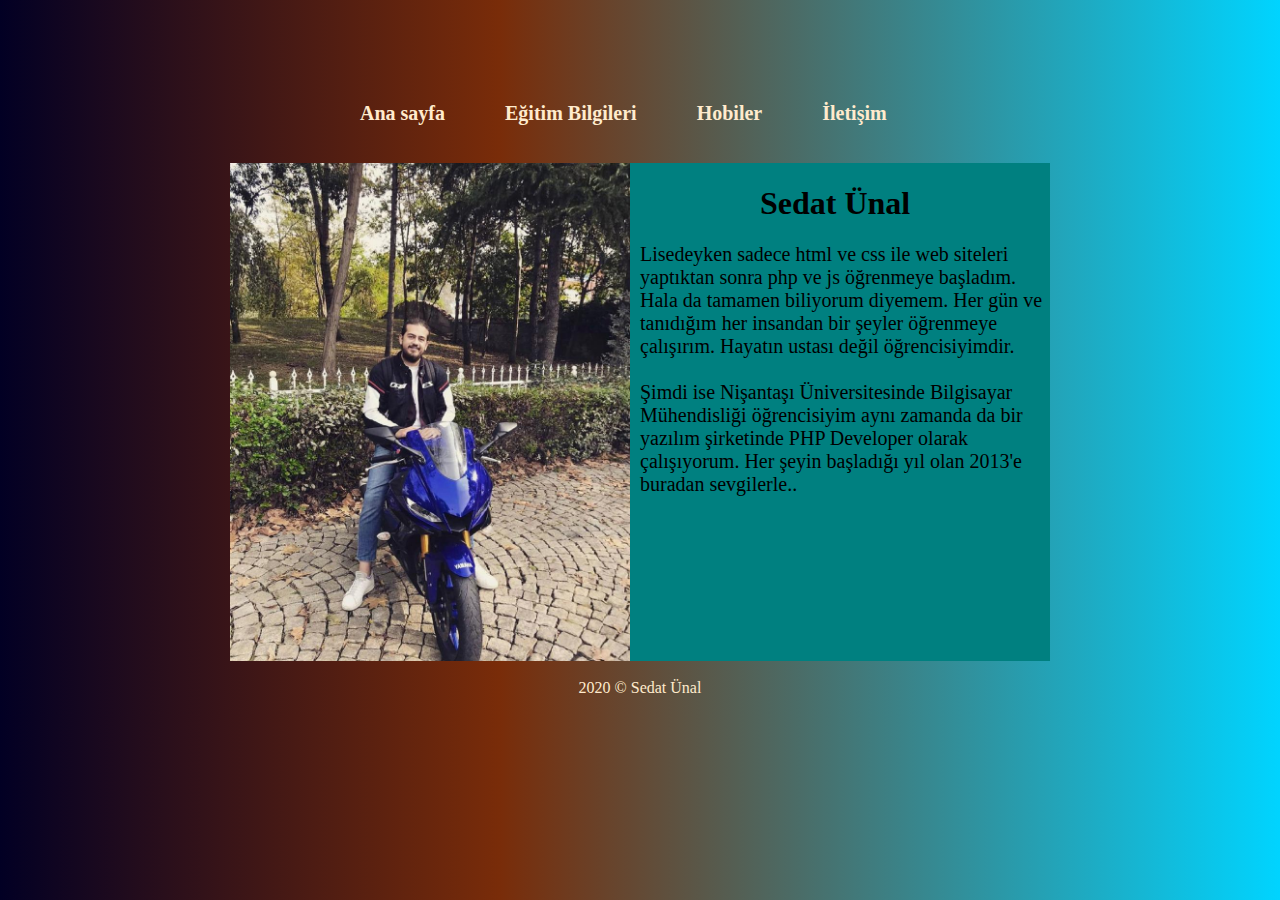
<file: index.html>
<!DOCTYPE html>
<html>

<head>
    <title>Sedat Ünal </title>
    <meta charset="utf-8">
    <link rel="stylesheet" href="css/style.css">
</head>

<body>
    <div class="container">
        <div class="menu">
            <ul class="ul">
                <li class="li"><a class="a" href="index.html">Ana sayfa</a></li>
                <li class="li"><a class="a" href="egitim.html">Eğitim Bilgileri</a></li>
                <li class="li"><a class="a" href="hobiler.html">Hobiler</a></li>
                <li class="li"><a class="a" href="iletisim.html">İletişim</a></li>
            </ul>
        </div>
        <div class="main">
            <div class="card">
                <div class="img">
                    <img src="images/profile.jpeg" alt="Sedat Ünal Profil Fotoğrafı">
                </div>
                <div class="content">
                    <h1 class="title">Sedat Ünal</h1>
                    <div class="box">
                        <p class="icerik">Lisedeyken sadece html ve css ile web siteleri yaptıktan sonra php ve js öğrenmeye başladım. Hala da tamamen biliyorum diyemem. Her gün ve tanıdığım her insandan bir şeyler öğrenmeye çalışırım. Hayatın ustası değil öğrencisiyimdir.
                            </br>
                            </br>
                            Şimdi ise Nişantaşı Üniversitesinde Bilgisayar Mühendisliği öğrencisiyim aynı zamanda da bir yazılım şirketinde PHP Developer olarak çalışıyorum. Her şeyin başladığı yıl olan 2013'e buradan sevgilerle..</p>
                    </div>
                </div>
            </div>
        </div>
        <div class="footer">
            <p><a class="a" href="http://www.sedatunal.net">2020 	&copy; Sedat Ünal</a></p>
        </div>
    </div>
</body>

</html>
</file>
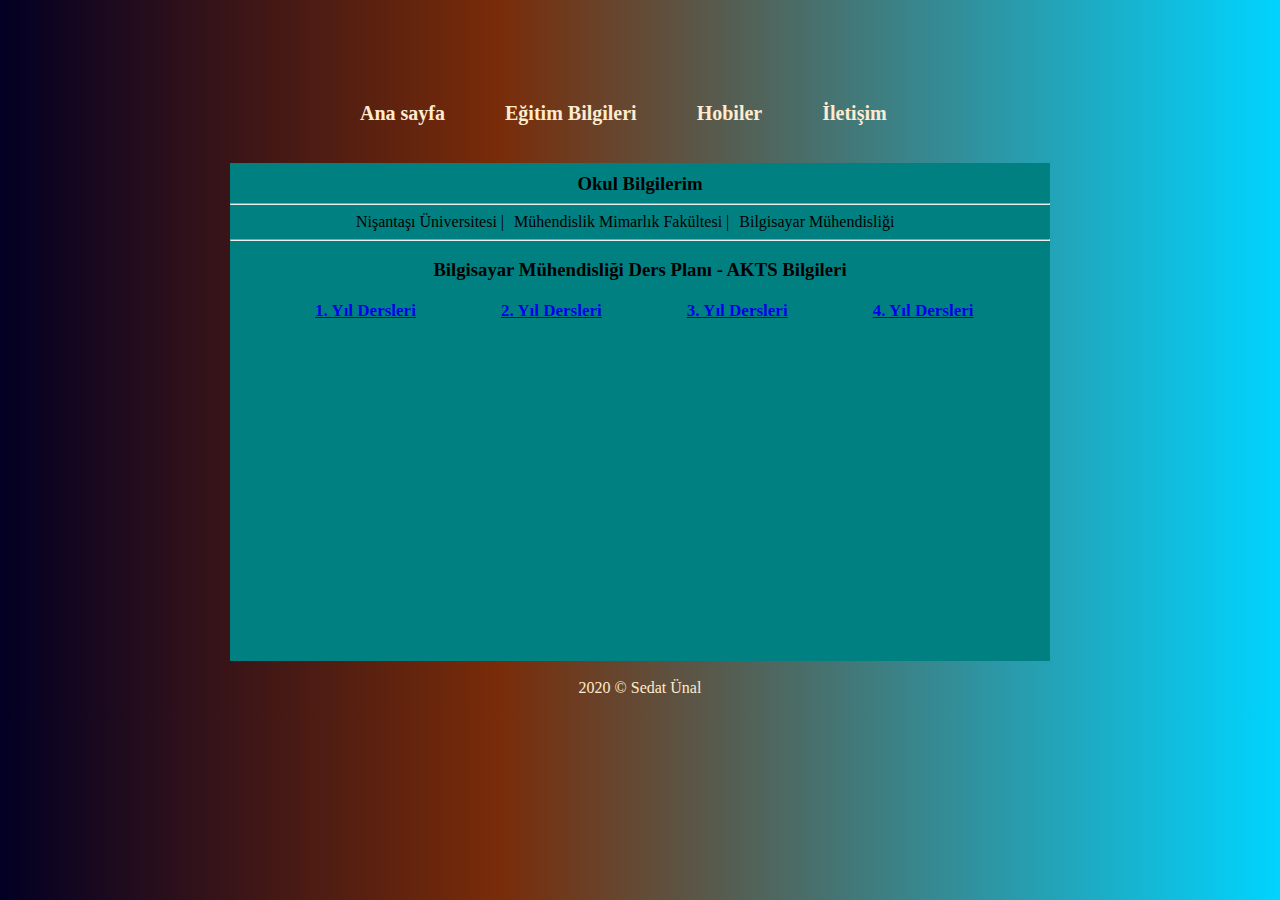
<file: egitim.html>
<!DOCTYPE html>
<html>

<head>
    <title>Sedat Ünal </title>
    <meta charset="utf-8">
    <link rel="stylesheet" href="css/style.css">
    <script src="js/jquery.js"></script>
</head>

<body>
    <div class="container">
        <div class="menu">
            <ul class="ul">
                <li class="li"><a class="a" href="index.html">Ana sayfa</a></li>
                <li class="li"><a class="a" href="egitim.html">Eğitim Bilgileri</a></li>
                <li class="li"><a class="a" href="hobiler.html">Hobiler</a></li>
                <li class="li"><a class="a" href="iletisim.html">İletişim</a></li>
            </ul>
        </div>
        <div class="main">
            <div class="card">
                <h3 class="egitimTitle">Okul Bilgilerim</h3>
                <hr>
                <ul class="egitimList">
                    <li class="egitimItem">
                        <a class="egitimLink" href="https://www.nisantasi.edu.tr/index.html">
                            Nişantaşı Üniversitesi | 
                        </a>
                    </li>
                    <li class="egitimItem">
                        <a class="egitimLink" href="http://mmf.nisantasi.edu.tr/">
                            &nbsp;Mühendislik Mimarlık Fakültesi |
                        </a>
                    </li>
                    <li class="egitimItem">
                        <a class="egitimLink" href="http://mmf.nisantasi.edu.tr/Bolumler/bilgisayar-muhendisligi.html">
                            &nbsp;Bilgisayar Mühendisliği 
                        </a>
                    </li>
                </ul>
                </br>
                <hr>
                <h3 class="egitimTitle">Bilgisayar Mühendisliği Ders Planı - AKTS Bilgileri</h3>
                <div class="dersler">
                    <ul class="listMain">
                        <li class="list">
                            <a href="#" onclick="showOneLessons()">
                                1. Yıl Dersleri
                            </a>
                        </li>
                        <li class="list">
                            <a href="#" onclick="showTwoLessons()">
                                2. Yıl Dersleri
                            </a>
                        </li>
                        <li class="list">
                            <a href="#" onclick="showThreeLessons()">
                                3. Yıl Dersleri
                            </a>
                        </li>
                        <li class="list" id="4">
                            <a href="#" onclick="showFourLessons()">
                                4. Yıl Dersleri
                            </a>
                        </li>
                    </ul>
                </div>
                </br>
                </br>
                <div id="1derslerDiv" style="display: none;">
                    <table>
                        <thead>
                            <tr>
                                <th>Dönemi</th>
                                <th>Ders Kodu</th>
                                <th>Ders Adı</th>
                                <th>Kredi</th>
                                <th>AKTS</th>
                            </tr>
                        </thead>
                        <tbody>
                            <tr>
                                <td>1</td>
                                <td>EATA101</td>
                                <td>Atatürk İlkeleri ve İnkılap Tarihi 1</td>
                                <td>2</td>
                                <td>2</td>
                            </tr>
                            <tr>
                                <td>1</td>
                                <td>EBLG105</td>
                                <td>Bilgisayar Mühendisliğine Giriş</td>
                                <td rowspan="2">3</td>
                                <td rowspan="2">5</td>
                            </tr>
                            <tr>
                                <td>1</td>
                                <td>EBLG103</td>
                                <td>Matematik 1</td>
                            </tr>
                            <tr>
                                <td>1</td>
                                <td>EBLG101</td>
                                <td>Fizik 1</td>
                                <td>3</td>
                                <td>6</td>
                            </tr>
                            <tr>
                                <td colspan="3" style="text-align: right;">Toplam</td>
                                <td>11</td>
                                <td>18</td>
                            </tr>
                        </tbody>
                    </table>
                    </br>
                    <table>
                        <thead>
                            <tr>
                                <th>Dönemi</th>
                                <th>Ders Kodu</th>
                                <th>Ders Adı</th>
                                <th>Kredi</th>
                                <th>AKTS</th>
                            </tr>
                        </thead>
                        <tbody>
                            <tr>
                                <td>2</td>
                                <td>EATA201</td>
                                <td>Atatürk İlkeleri ve İnkılap Tarihi 2</td>
                                <td>2</td>
                                <td>2</td>
                            </tr>
                            <tr>
                                <td>2</td>
                                <td>EBLG205</td>
                                <td>Bilgisayar Programlama</td>
                                <td rowspan="2">3</td>
                                <td rowspan="2">5</td>
                            </tr>
                            <tr>
                                <td>2</td>
                                <td>EBLG203</td>
                                <td>Matematik 2</td>
                            </tr>
                            <tr>
                                <td>2</td>
                                <td>EBLG201</td>
                                <td>Fizik 2</td>
                                <td>3</td>
                                <td>6</td>
                            </tr>
                            <tr>
                                <td colspan="3" style="text-align: right;">Toplam</td>
                                <td>11</td>
                                <td>18</td>
                            </tr>
                        </tbody>
                    </table>
                </div>
                <div id="2derslerDiv" style="display: none;">
                    <table>
                        <thead>
                            <tr>
                                <th>Dönemi</th>
                                <th>Ders Kodu</th>
                                <th>Ders Adı</th>
                                <th>Kredi</th>
                                <th>AKTS</th>
                            </tr>
                        </thead>
                        <tbody>
                            <tr>
                                <td>3</td>
                                <td>EBLG205</td>
                                <td>Nesne Yönetimli Programlama</td>
                                <td>3</td>
                                <td>5</td>
                            </tr>
                            <tr>
                                <td>3</td>
                                <td>EBLG201</td>
                                <td>Diferansiyel Denklemler</td>
                                <td rowspan="2">4</td>
                                <td rowspan="2">7</td>
                            </tr>
                            <tr>
                                <td>3</td>
                                <td>EBLG203</td>
                                <td>Lineer Cebir</td>
                            </tr>
                            <tr>
                                <td colspan="3" style="text-align: right;">Toplam</td>
                                <td>11</td>
                                <td>19</td>
                            </tr>
                        </tbody>
                    </table>
                    </br>
                    <table>
                        <thead>
                            <tr>
                                <th>Dönemi</th>
                                <th>Ders Kodu</th>
                                <th>Ders Adı</th>
                                <th>Kredi</th>
                                <th>AKTS</th>
                            </tr>
                        </thead>
                        <tbody>
                            <tr>
                                <td>4</td>
                                <td>EBLG206</td>
                                <td>Veri Yapıları ve Algoritmalar</td>
                                <td rowspan="2">3</td>
                                <td rowspan="2">6</td>
                            </tr>
                            <tr>
                                <td>4</td>
                                <td>EBLG204</td>
                                <td>Genel Kimya</td>
                            </tr>
                            <tr>
                                <td>4</td>
                                <td>EBLG202</td>
                                <td>Ayrık Matematik</td>
                                <td>3</td>
                                <td>7</td>
                            </tr>
                            <tr>
                                <td colspan="3" style="text-align: right;">Toplam</td>
                                <td>9</td>
                                <td>19</td>
                            </tr>
                        </tbody>
                    </table>
                </div>
                <div id="3derslerDiv" style="display: none;">
                    <table>
                        <thead>
                            <tr>
                                <th>Dönemi</th>
                                <th>Ders Kodu</th>
                                <th>Ders Adı</th>
                                <th>Kredi</th>
                                <th>AKTS</th>
                            </tr>
                        </thead>
                        <tbody>
                            <tr>
                                <td>5</td>
                                <td>EBLG301</td>
                                <td>İşletim Sistemleri</td>
                                <td rowspan="3">3</td>
                                <td rowspan="3">5</td>
                            </tr>
                            <tr>
                                <td>5</td>
                                <td>EBLG303</td>
                                <td>Olasılık ve İstatistik</td>
                            </tr>
                            <tr>
                                <td>5</td>
                                <td>EBLG309</td>
                                <td>Web Programlama</td>
                            </tr>
                            <tr>
                                <td colspan="3" style="text-align: right;">Toplam</td>
                                <td>9</td>
                                <td>15</td>
                            </tr>
                        </tbody>
                    </table>
                    </br>
                    <table>
                        <thead>
                            <tr>
                                <th>Dönemi</th>
                                <th>Ders Kodu</th>
                                <th>Ders Adı</th>
                                <th>Kredi</th>
                                <th>AKTS</th>
                            </tr>
                        </thead>
                        <tbody>
                            <tr>
                                <td>6</td>
                                <td>EBLG302</td>
                                <td>Mikroişlemciler</td>
                                <td rowspan="3">3</td>
                                <td rowspan="3">5</td>
                            </tr>
                            <tr>
                                <td>6</td>
                                <td>EBLG304</td>
                                <td>Programlama Dilleri</td>
                            </tr>
                            <tr>
                                <td>6</td>
                                <td>EBLG306</td>
                                <td>Ağlar</td>
                            </tr>
                            <tr>
                                <td colspan="3" style="text-align: right;">Toplam</td>
                                <td>9</td>
                                <td>15</td>
                            </tr>
                        </tbody>
                    </table>
                </div>
                <div id="4derslerDiv" style="display: none;">
                    <table>
                        <thead>
                            <tr>
                                <th>Dönemi</th>
                                <th>Ders Kodu</th>
                                <th>Ders Adı</th>
                                <th>Kredi</th>
                                <th>AKTS</th>
                            </tr>
                        </thead>
                        <tbody>
                            <tr>
                                <td>7</td>
                                <td>EBLG401</td>
                                <td>Paralel Programlama</td>
                                <td rowspan="2">3</td>
                                <td rowspan="2">5</td>
                            </tr>
                            <tr>
                                <td>7</td>
                                <td>EBLG411</td>
                                <td>Ağ Protokolleri</td>
                            </tr>
                            <tr>
                                <td>7</td>
                                <td>EBLG403</td>
                                <td>Siber Güvenlik</td>
                                <td>3</td>
                                <td>5</td>
                            </tr>
                            <tr>
                                <td colspan="3" style="text-align: right;">Toplam</td>
                                <td>9</td>
                                <td>15</td>
                            </tr>
                        </tbody>
                    </table>
                    </br>
                    <table>
                        <thead>
                            <tr>
                                <th>Dönemi</th>
                                <th>Ders Kodu</th>
                                <th>Ders Adı</th>
                                <th>Kredi</th>
                                <th>AKTS</th>
                            </tr>
                        </thead>
                        <tbody>
                            <tr>
                                <td>8</td>
                                <td>EBLG404</td>
                                <td>Bir Firmada Kadrolu Çalışmak</td>
                                <td>12</td>
                                <td>30</td>
                            </tr>
                            <tr>
                                <td colspan="3" style="text-align: right;">Toplam</td>
                                <td>12</td>
                                <td>30</td>
                            </tr>
                        </tbody>
                    </table>
                </div>
            </div>
        </div>
        <div class="footer">
            <p><a class="a" href="http://www.sedatunal.net">2020 	&copy; Sedat Ünal</a></p>
        </div>
    </div>
    <script type="text/javascript">
        function showOneLessons() {
            var a = document.getElementById("1derslerDiv");
            var b = document.getElementById("2derslerDiv");
            var c = document.getElementById("3derslerDiv");
            var d = document.getElementById("4derslerDiv");
            var goster = "block";
            var gizle = "none";

            // a zaten gizliyse
            if (a.style.display == gizle) {
                // b şu anda gösteriliyorsa
                if (b.style.display == goster) {
                    b.style.display = gizle;
                    a.style.display = goster;
                } else {
                    // c şu anda gösteriliyorsa
                    if (c.style.display == goster) {
                        c.style.display = gizle;
                        a.style.display = goster;
                    } else {
                        // d şu anda gösteriliyorsa
                        if (d.style.display == goster) {
                            d.style.display = gizle;
                            a.style.display = goster;
                        } else {
                            a.style.display = goster;
                        }
                    }
                    // halihazırda gösterilen yoksa
                    a.style.display = goster;
                }
            } else {
                // a gosteriliyorsa gizle
                a.style.display = gizle;
            }
        }

        function showTwoLessons() {
            var a = document.getElementById("1derslerDiv");
            var b = document.getElementById("2derslerDiv");
            var c = document.getElementById("3derslerDiv");
            var d = document.getElementById("4derslerDiv");
            var goster = "block";
            var gizle = "none";

            // b zaten gizliyse
            if (b.style.display == gizle) {
                // a şu anda gösteriliyorsa
                if (a.style.display == goster) {
                    a.style.display = gizle;
                    b.style.display = goster;
                } else {
                    // c şu anda gösteriliyorsa
                    if (c.style.display == goster) {
                        c.style.display = gizle;
                        b.style.display = goster;
                    } else {
                        // d şu anda gösteriliyorsa
                        if (d.style.display == goster) {
                            d.style.display = gizle;
                            b.style.display = goster;
                        } else {
                            b.style.display = goster;
                        }
                    }
                    // halihazırda gösterilen yoksa
                    b.style.display = goster;
                }
            } else {
                // b gosteriliyorsa gizle
                b.style.display = gizle;
            }
        }

        function showThreeLessons() {
            var a = document.getElementById("1derslerDiv");
            var b = document.getElementById("2derslerDiv");
            var c = document.getElementById("3derslerDiv");
            var d = document.getElementById("4derslerDiv");
            var goster = "block";
            var gizle = "none";

            // c zaten gizliyse
            if (c.style.display == gizle) {
                // a şu anda gösteriliyorsa
                if (a.style.display == goster) {
                    a.style.display = gizle;
                    c.style.display = goster;
                } else {
                    // b şu anda gösteriliyorsa
                    if (b.style.display == goster) {
                        b.style.display = gizle;
                        c.style.display = goster;
                    } else {
                        // d şu anda gösteriliyorsa
                        if (d.style.display == goster) {
                            d.style.display = gizle;
                            c.style.display = goster;
                        } else {
                            c.style.display = goster;
                        }
                    }
                    // halihazırda gösterilen yoksa
                    c.style.display = goster;
                }
            } else {
                // c gosteriliyorsa gizle
                c.style.display = gizle;
            }
        }

        function showFourLessons() {
            var a = document.getElementById("1derslerDiv");
            var b = document.getElementById("2derslerDiv");
            var c = document.getElementById("3derslerDiv");
            var d = document.getElementById("4derslerDiv");
            var goster = "block";
            var gizle = "none";

            // d zaten gizliyse
            if (d.style.display == gizle) {
                // a şu anda gösteriliyorsa
                if (a.style.display == goster) {
                    a.style.display = gizle;
                    d.style.display = goster;
                } else {
                    // b şu anda gösteriliyorsa
                    if (b.style.display == goster) {
                        b.style.display = gizle;
                        d.style.display = goster;
                    } else {
                        // c şu anda gösteriliyorsa
                        if (c.style.display == goster) {
                            c.style.display = gizle;
                            d.style.display = goster;
                        } else {
                            d.style.display = goster;
                        }
                    }
                    // halihazırda gösterilen yoksa
                    d.style.display = goster;
                }
            } else {
                // d gosteriliyorsa gizle
                d.style.display = gizle;
            }
        }
    </script>
</body>

</html>
</file>
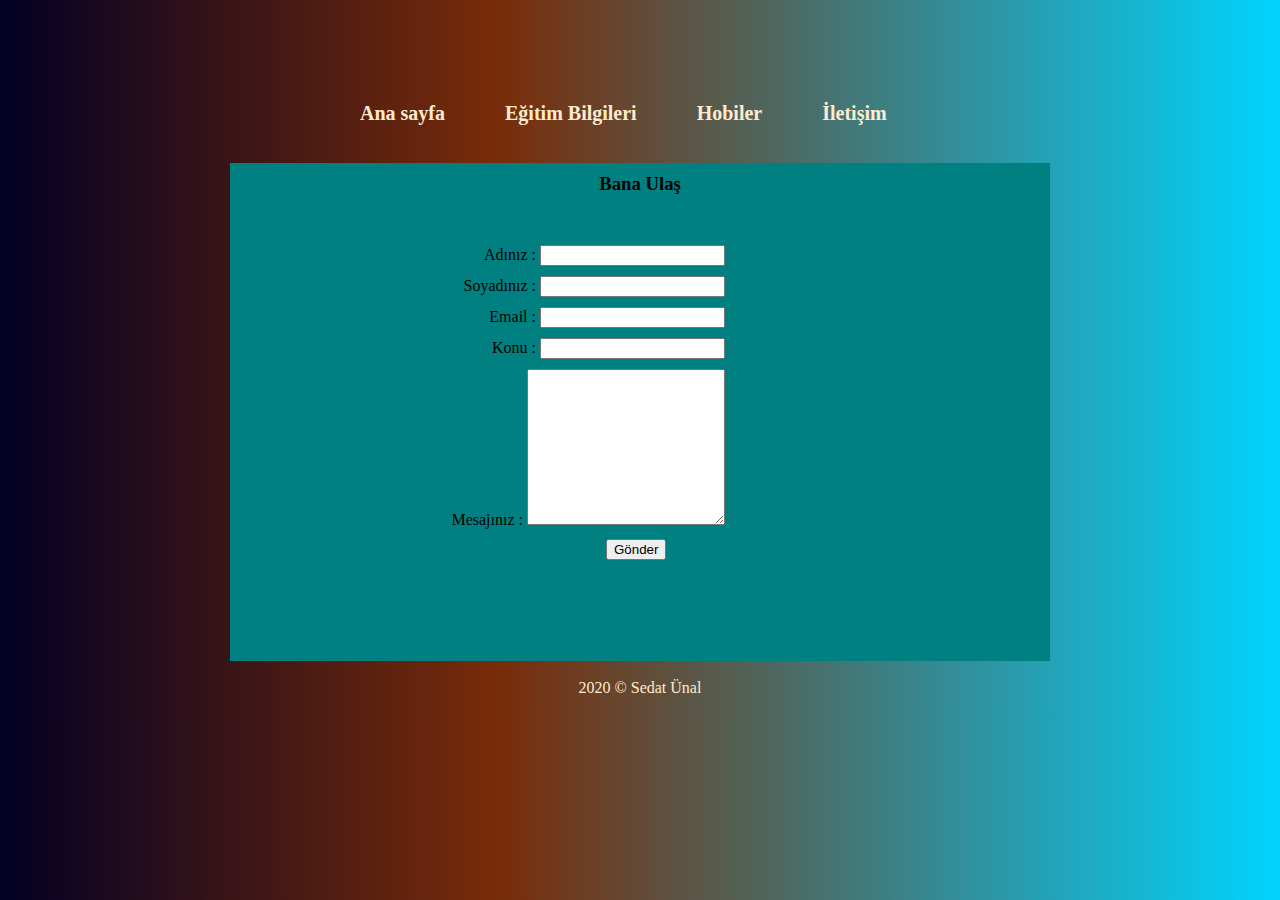
<file: iletisim.html>
<!DOCTYPE html>
<html>

<head>
    <title>Sedat Ünal </title>
    <meta charset="utf-8">
    <link rel="stylesheet" href="css/style.css">
</head>

<body>
    <div class="container">
        <div class="menu">
            <ul class="ul">
                <li class="li"><a class="a" href="index.html">Ana sayfa</a></li>
                <li class="li"><a class="a" href="egitim.html">Eğitim Bilgileri</a></li>
                <li class="li"><a class="a" href="hobiler.html">Hobiler</a></li>
                <li class="li"><a class="a" href="iletisim.html">İletişim</a></li>
            </ul>
        </div>
        <div class="main">
            <div class="card">
                <h3 class="egitimTitle">Bana Ulaş</h3>
                <div class="form">
                    <form action="form.php" method="POST">
                        <div class="formGrup">
                            <label for="ad">Adınız : </label>
                            <input class="input" type="text" name="ad" id="ad">
                        </div>
                        <div class="formGrup">
                            <label for="soyad">Soyadınız : </label>
                            <input class="input" type="text" name="soyad" id="soyad">
                        </div>
                        <div class="formGrup">
                            <label for="email">Email : </label>
                            <input class="input" type="email" name="email" id="email">
                        </div>
                        <div class="formGrup">
                            <label for="konu">Konu : </label>
                            <input class="input" type="text" name="konu" id="konu">
                        </div>
                        <div class="formGrup">
                            <label class="mesaj" for="mesaj">Mesajınız : </label>
                            <textarea class="input" name="mesaj" id="mesaj" cols="22" rows="10"></textarea>
                        </div>
                        <div class="">
                            <button type="submit" name="submit" class="submit">Gönder</button>
                        </div>
                    </form>
                </div>

            </div>
        </div>
        <div class="footer">
            <p><a class="a" href="http://www.sedatunal.net">2020 	&copy; Sedat Ünal</a></p>
        </div>
    </div>
</body>

</html>
</file>
<file: css/style.css>
/* Genel Ayarlar Başlangıç */

body {
    /* sayfayı ortalamak için */
    margin: 0 auto;
    background: rgb(2, 0, 36);
    background: linear-gradient(90deg, rgba(2, 0, 36, 1) 0%, rgba(121, 44, 9, 1) 39%, rgba(0, 212, 255, 1) 100%);
}

.container {
    /* sayfayı ortalamak için ve sayfanın genel genişliği ve yüksekliği verildi. */
    margin: 0 auto;
    max-width: 1020px;
    max-height: 1020px;
}

.main {
    /* menu ile main arasında biraz boşluk yaratmak için padding top verildi.*/
    padding-top: 16%;
    height: 500px;
}

.card {
    /* anasayfanın içeriğinin güzel gözükmesi için ortalandı ve genişlik-yükseklik değerleri verildi. */
    width: 820px;
    height: 498px;
    background-color: teal;
    margin: 0 auto;
}


/* Genel Ayarlar Bitiş */


/* index.html içerik başlangıcı */

img {
    /* resim boyutlandırma. */
    max-width: 400px;
    max-height: 600px;
}

.img {
    /* resimin yanına yazıyı getirme. */
    float: left;
}

.content {
    /* resimin yanına yazıyı getirme. */
    float: left;
    color: black;
}

.title {
    margin-left: 130px;
}

.box {
    /*  */
    max-width: 410px;
    padding-left: 10px;
}

.icerik {
    font-size: 20px;
}

.ul {
    /* ul etiketi varsayılan stili değiştirilerek divin ortasına getirildi. */
    list-style-type: none;
    margin: 0;
    padding: 0;
    font-size: 20px;
    font-weight: bold;
    padding-left: 170px;
}

.li {
    /* listedeki elemanların yan yana gelmesi ve aralarının biraz açılması ile ortalanması yapıldı. */
    float: left;
    text-align: left;
    margin-top: 12%;
    margin-left: 60px;
}

.a {
    /* a etiketinin varsayılan altyazılı ve mavi stili değiştirildi. */
    display: block;
    color: blanchedalmond;
    text-align: center;
    text-decoration: none;
}


/* index.html içerik bitişi */


/* egitim.html içerik başlangıcı */

.egitimTitle {
    margin: 0 auto;
    padding-top: 10px;
    text-align: center;
}

.egitimList {
    list-style-type: none;
    margin: 0;
    padding: 0;
    margin-left: 120px;
}

.egitimItem {
    float: left;
    text-align: center;
    padding-left: 6px;
}

.egitimLink {
    text-decoration: none;
    color: black;
}

.dersler {
    margin-top: 20px;
}

.list {
    float: left;
    text-align: center;
    padding-left: 85px;
}

table {
    width: 100%;
    text-align: center;
}

table,
th,
td {
    border: 1px solid black;
    border-collapse: collapse;
}

.listMain {
    list-style-type: none;
    margin: 0;
    padding: 0;
    font-size: 17px;
    font-weight: bold;
}


/* egitim.html bitiş */


/* hobiler.html başlangıç  */

.card-bg {
    width: 820px;
    height: 498px;
    background-image: url("../images/moto.jpg");
    background-size: cover;
    margin: 0 auto;
}

.hobi-bg {
    background-color: white;
    opacity: 0.8;
    width: 430px;
    margin: 0 auto;
    padding-right: 30px;
}

.hobilerim {
    list-style-type: none;
    margin: 0 auto;
    margin-top: 10px;
    text-align: center;
}

.hobiLi {
    font-size: 20px;
    padding-bottom: 10px;
}


/* hobiler.html bitiş */


/* iletisim.html başlangıç */

.form {
    margin-left: 25%;
    margin-top: 50px;
    width: 300px;
}

.formGrup {
    margin: 0 auto;
    margin-bottom: 10px;
    float: right;
}

.input {
    margin-right: 10px;
}

.submit {
    margin-left: 57%;
}
</file>
